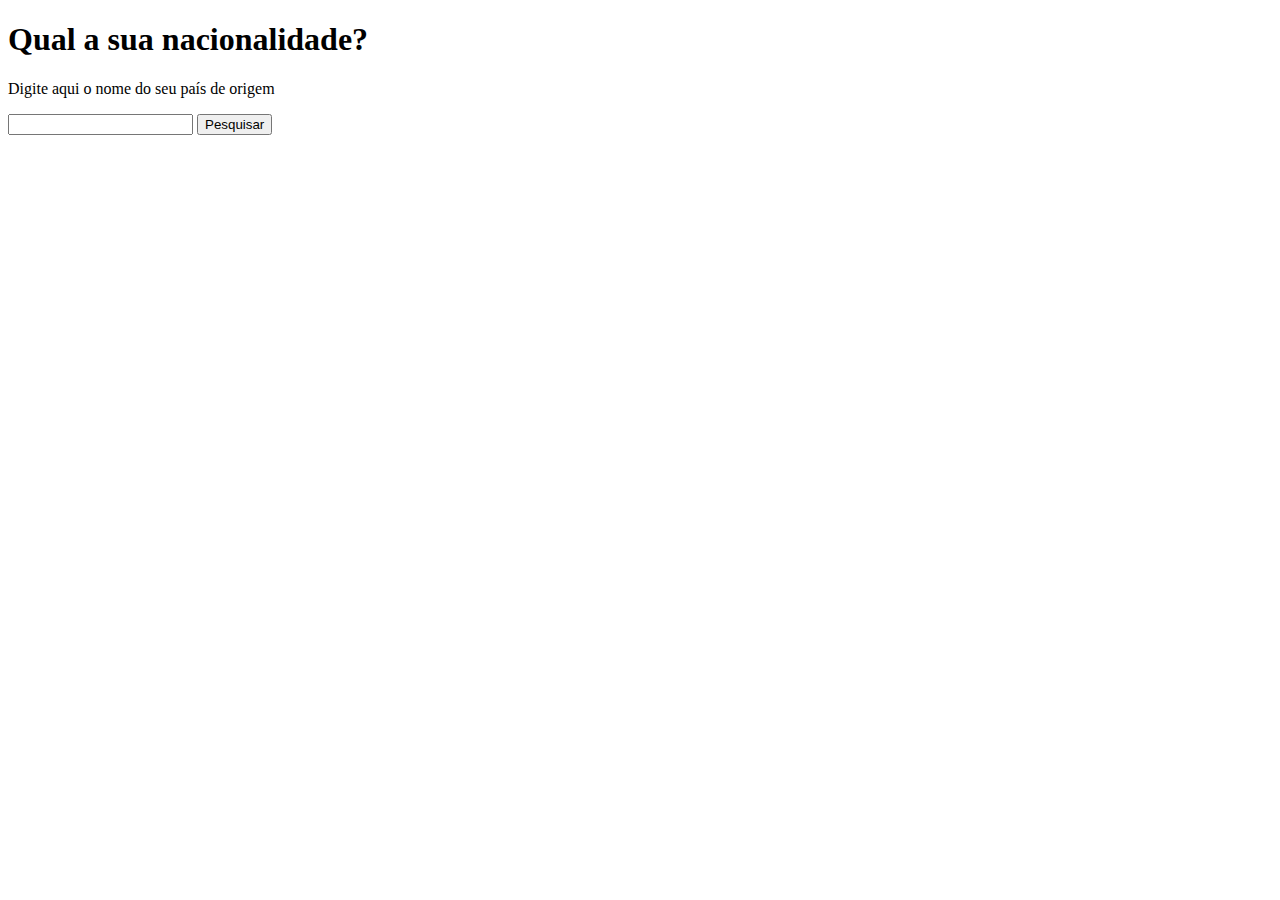
<file: aula06/index.html>
<!DOCTYPE html>
<html lang="pt-br">
<head>
    <meta charset="UTF-8">
    <meta http-equiv="X-UA-Compatible" content="IE=edge">
    <meta name="viewport" content="width=device-width, initial-scale=1.0">
    <title>Nacionalidade</title>
</head>
<body>
    <h1>Qual a sua nacionalidade?</h1>
    <p>Digite aqui o nome do seu país de origem</p>
    <input type="text" name="país" id="pais_origem">
    <input type="button" value="Pesquisar" id="pesquisa">
    <div>
        <p id="nacionalidade"></p>
    </div>
    <script>
        var pesquisa = document.querySelector("input#pesquisa")
        pesquisa.addEventListener('click', pesquisando)

        function pesquisando(){
            var pais = document.querySelector('input#pais_origem')
            var resposta = document.querySelector('p#nacionalidade')
            var dados = pais.value
            
            if (dados != 'Brasil'){
                resposta.innerHTML = 'Você é extrangeiro'
            } else {
                resposta.innerHTML = 'Olá meu compatriota'
            }
        }
    </script>
</body>
</html>
</file>
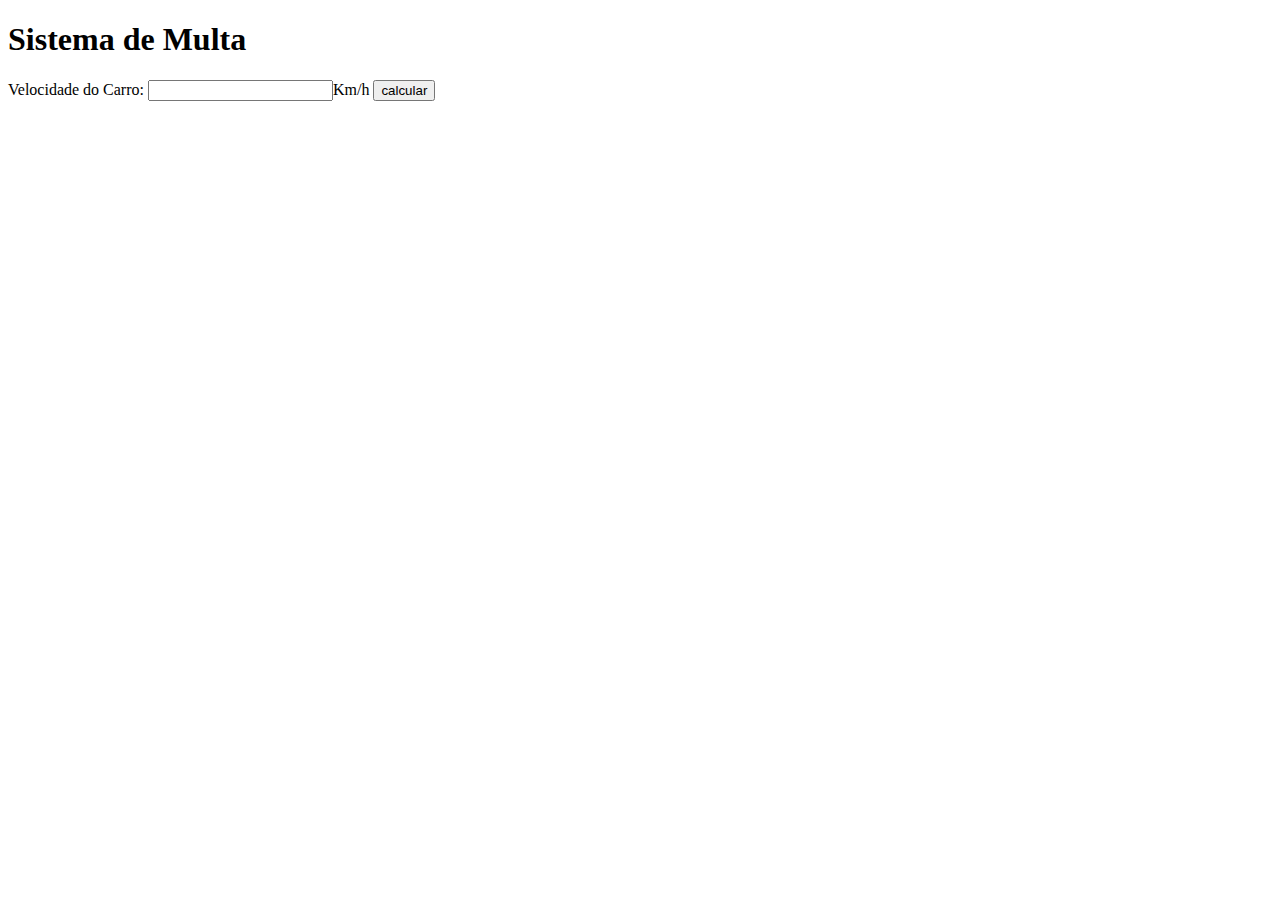
<file: aula07/index.html>
<!DOCTYPE html>
<html lang="pt-br">
<head>
    <meta charset="UTF-8">
    <meta http-equiv="X-UA-Compatible" content="IE=edge">
    <meta name="viewport" content="width=device-width, initial-scale=1.0">
    <title>Sistema de Multa</title>
</head>
<body>
    <h1>Sistema de Multa</h1>
    <p>Velocidade do Carro: <input type="number" name="velocidade" id="car_velocidade">Km/h <input type="button" value="calcular" id="calcular"></p>
    <div>
        <p id="velocidade"></p>
    </div>
    <div>
        <p id="aviso"></p>
    </div>
    <div>
        <p id="previnir"></p>
    </div>
    
    <script>
        var calcular = document.querySelector('input#calcular')
        calcular.addEventListener('click', calculo)

        function calculo(){
            var car_velocidade = document.querySelector('input#car_velocidade')
            var velocidade = document.querySelector('p#velocidade')
            var aviso = document.querySelector('p#aviso')
            var previnir = document.querySelector('p#previnir')
            var valor_velocidade = Number(car_velocidade.value)

            if (valor_velocidade > 60){
                velocidade.innerHTML = `Sua velocidade é de ${valor_velocidade}Km/h`
                aviso.innerHTML = 'Você será <strong>Multado</strong> por ultrapassar o limite de 60Km/h da rodovia &#x1F46E'
            } else{
                velocidade.innerHTML = `Sua velocidade é de ${valor_velocidade}Km/h`
            }
            previnir.innerHTML = 'Dirija sempre com cinto de segurança &#x1F697'
        }
    </script>
</body>
</html>
</file>
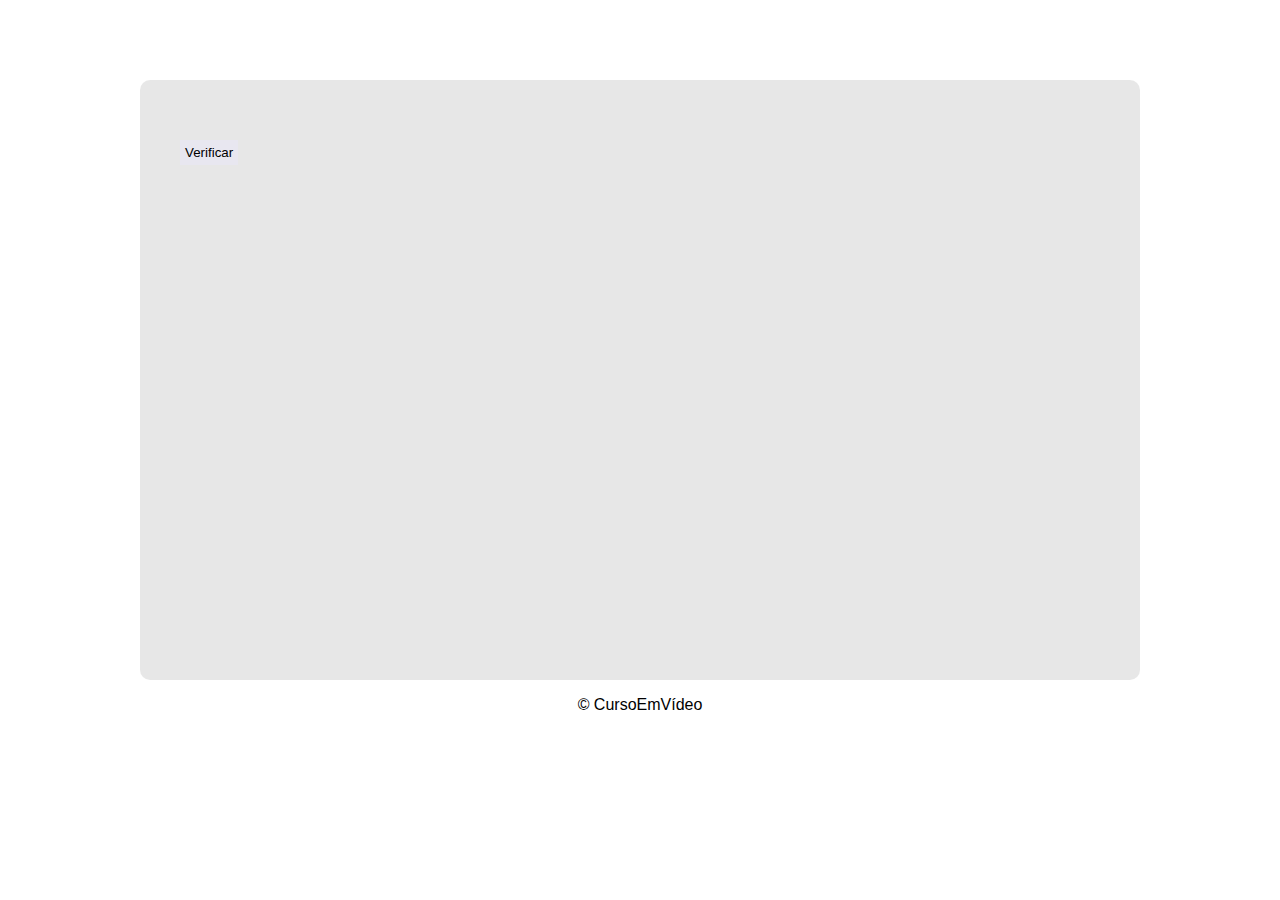
<file: atividades/atividade01/index.html>
<!DOCTYPE html>
<html lang="pt-br">
<head>
    <meta charset="UTF-8">
    <meta http-equiv="X-UA-Compatible" content="IE=edge">
    <meta name="viewport" content="width=device-width, initial-scale=1.0">
    <title>Hora do Dia</title>
    <link rel="stylesheet" href="style/style.css">
</head>
<body id="estado">
    <header>
        <div class="titulo">
            <h1>HORA DO DIA</h1>
        </div>
    </header>
    <main>
        <article>
            <div class="texto_resposta">
            </div>
            <div class="div_input">
                <input type="button" value="Verificar" id="verificar">
            </div>
            <div id="imagem_resposta">
            </div>
        </article>
    </main>
    <div class="cr">
        <p>&#169 CursoEmVídeo</p>
    </div>
    <script src="script/index.js"></script>
</body>
</html>
</file>
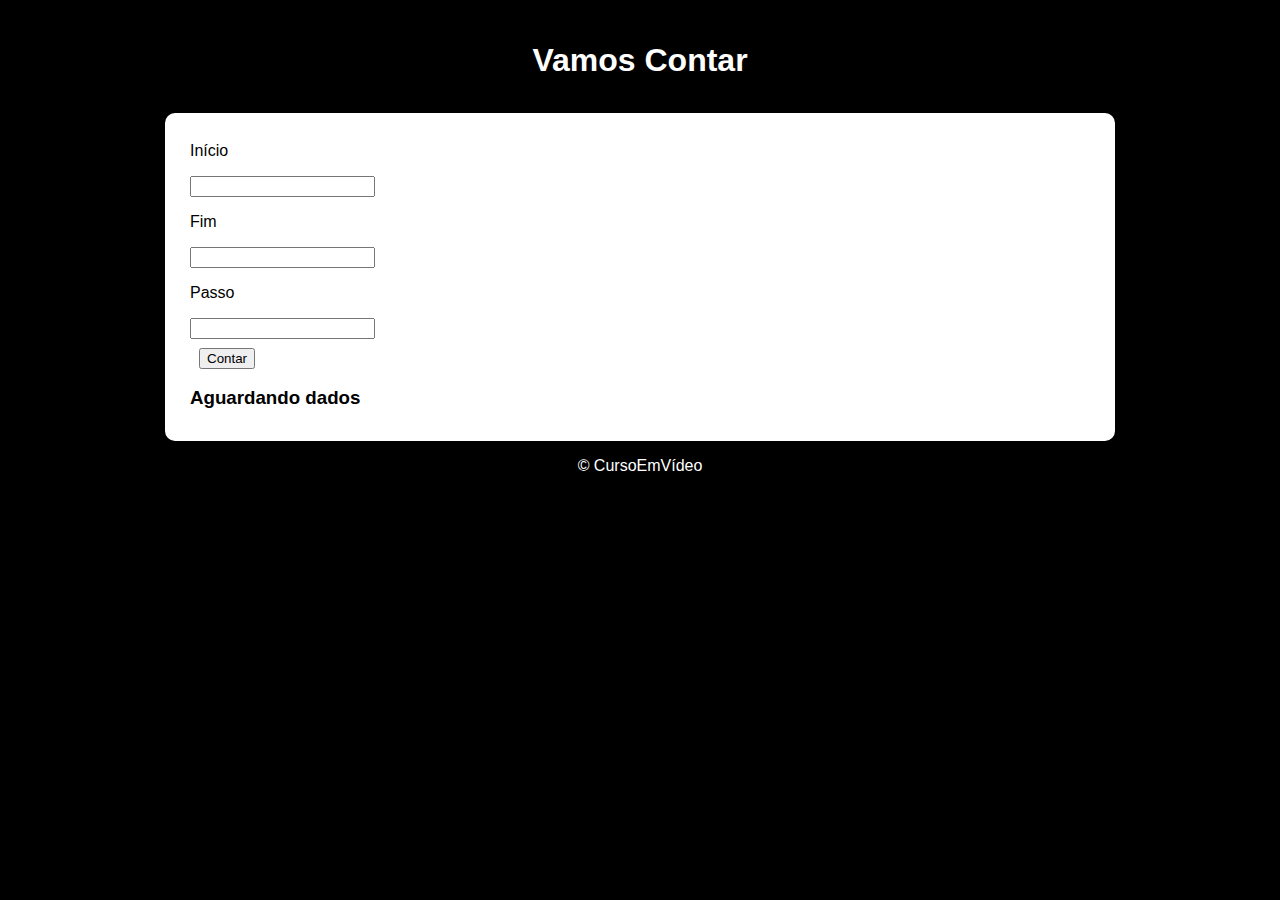
<file: atividades/atividade03/index.html>
<!DOCTYPE html>
<html lang="pt-br">
<head>
    <meta charset="UTF-8">
    <meta http-equiv="X-UA-Compatible" content="IE=edge">
    <meta name="viewport" content="width=device-width, initial-scale=1.0">
    <title>Contador</title>
    <link rel="stylesheet" href="style/style.css">
</head>
<body>
    <header>
        <h1>Vamos Contar</h1>
    </header>
    <main>
        <article>
            <div class="inicial">
                <p>Início</p>
                <input type="number" name="inicio" id="inicio">
            </div>
            <div class="final">
                <p>Fim</p>
                <input type="number" name="termino" id="fim">
            </div>
            <div class="passo">
                <p>Passo</p>
                <input type="number" name="passo" id="passo">
            </div>
            <div class="botao">
                <input type="button" value="Contar" id="contar">
            </div>
            <div>
                <h3 id="status">Aguardando dados</h3>
                <p id="resposta"></p>
            </div>
        </article>
    </main>
    <div class="foot">
        <p>&#169 CursoEmVídeo</p>
    </div>
    <script src="script/script.js"></script>
</body>
</html>
</file>
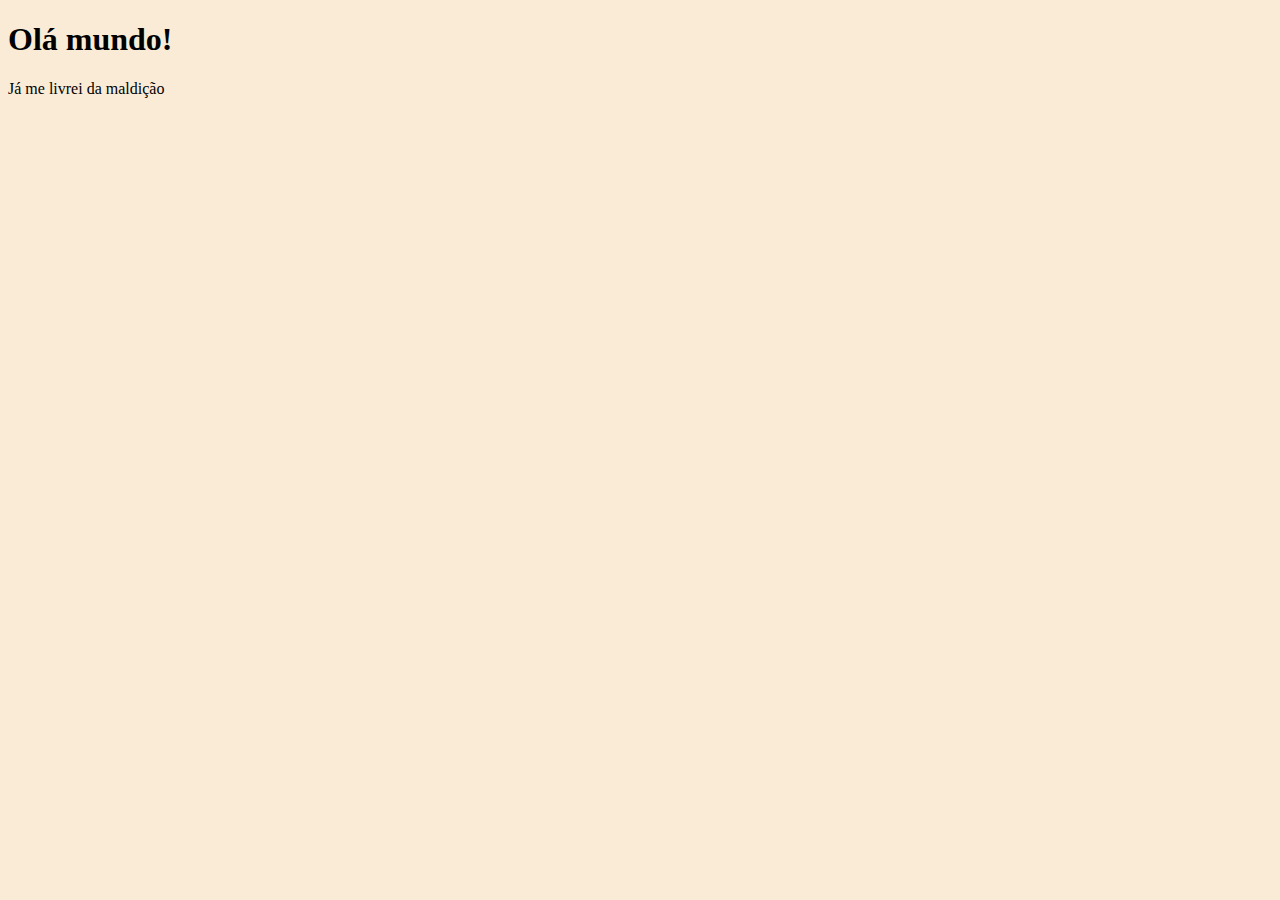
<file: aula01/ex001.html>
<!DOCTYPE html>
<html lang="pt-br">
<head>
    <meta charset="UTF-8">
    <meta http-equiv="X-UA-Compatible" content="IE=edge">
    <meta name="viewport" content="width=device-width, initial-scale=1.0">
    <title>Pop Up</title>
    <style>
        body {
            background-color: antiquewhite;
        }
    </style>
</head>
<body>
    <h1>Olá mundo!</h1>
    <p>Já me livrei da maldição</p>
    <script>
        window.alert('Minha primeira mensagem')
        window.confirm('Está gostando de aprender JavaScript ?')
        window.prompt('Qual o seu nome ?')
    </script>
</body>
</html>
</file>
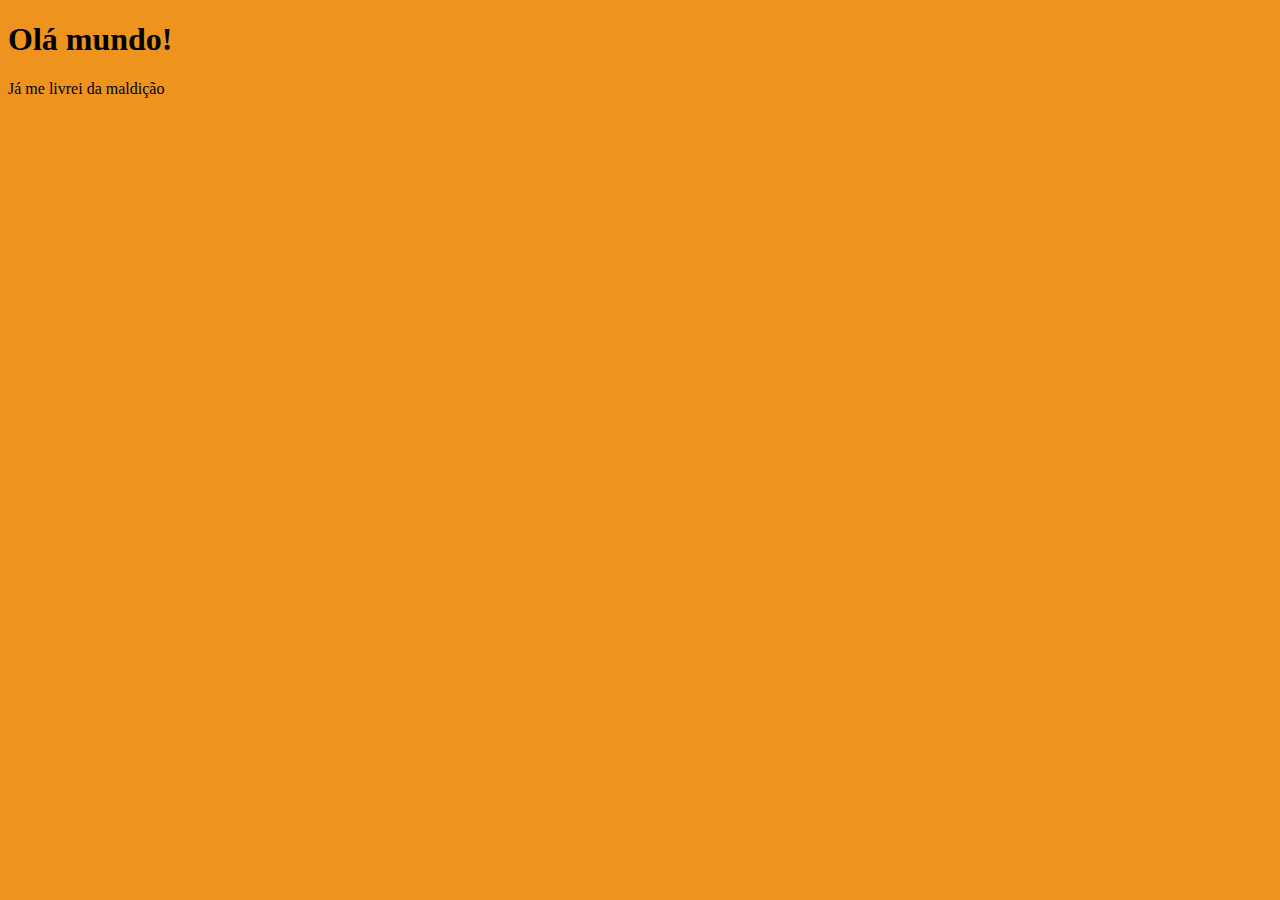
<file: aula02/ex003.html>
<!DOCTYPE html>
<html lang="pt-br">
<head>
    <meta charset="UTF-8">
    <meta http-equiv="X-UA-Compatible" content="IE=edge">
    <meta name="viewport" content="width=device-width, initial-scale=1.0">
    <title>Pop Up</title>
    <style>
        body {
            background-color: rgb(237, 147, 30);
        }
    </style>
</head>
<body>
    <h1>Olá mundo!</h1>
    <p>Já me livrei da maldição</p>
    <script>
        var numero1 = Number.parseInt(window.prompt('Digite um número'))
        var numero2 = Number(window.prompt('Digite outro númeor. '))
        var soma = numero1 + numero2

        // Para usar o Template string é necessário usar `crase no lugar de "" aspas.
        window.alert(`A soma dos  números é: ${soma}`)
    </script>
</body>
</html>
</file>
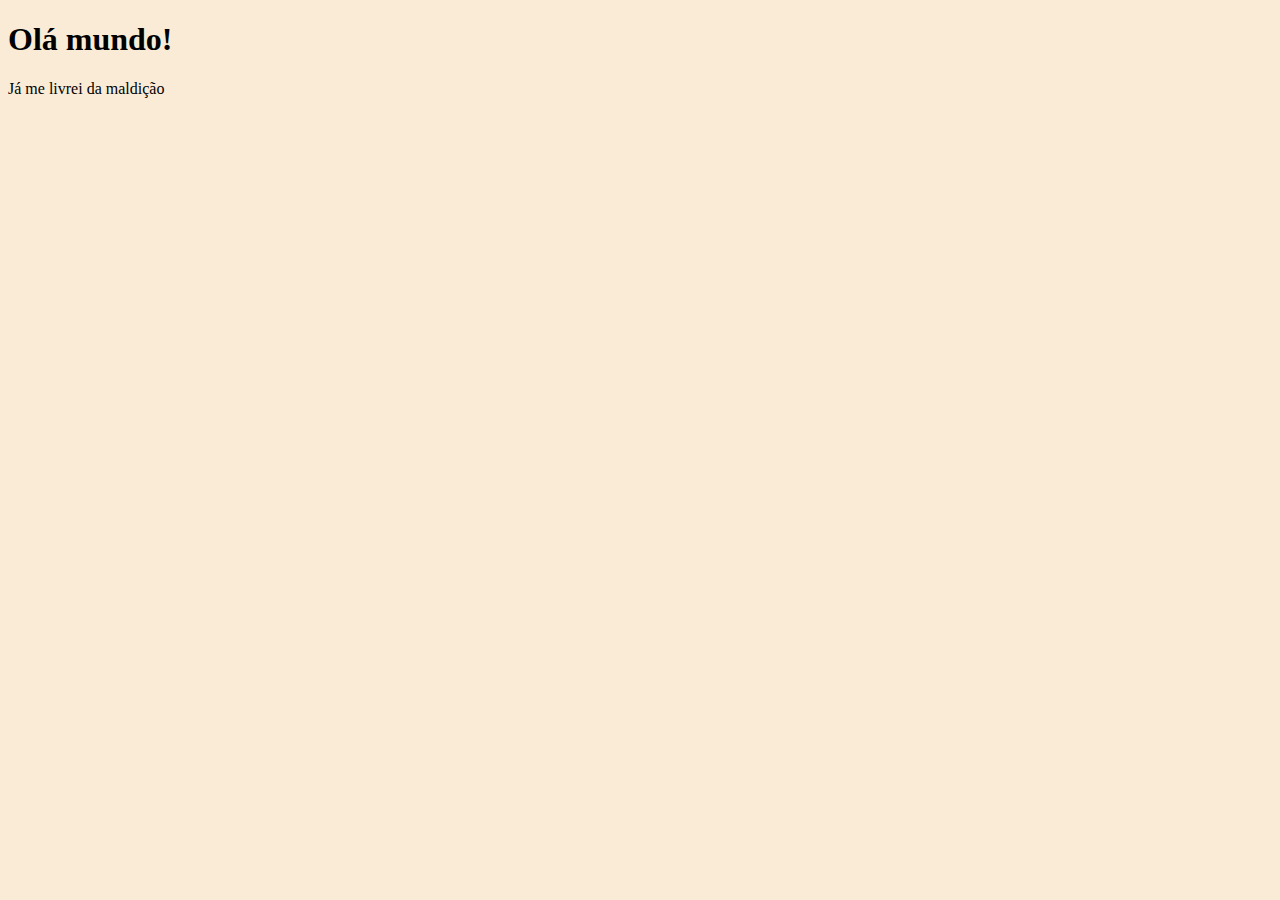
<file: aula03/ex002.html>
<!DOCTYPE html>
<html lang="pt-br">
<head>
    <meta charset="UTF-8">
    <meta http-equiv="X-UA-Compatible" content="IE=edge">
    <meta name="viewport" content="width=device-width, initial-scale=1.0">
    <title>Pop Up</title>
    <style>
        body {
            background-color: antiquewhite;
        }
    </style>
</head>
<body>
    <h1>Olá mundo!</h1>
    <p>Já me livrei da maldição</p>
    <script>
        var nome = window.prompt('Qual é o seu nome ?')
        window.alert('É um grande prazer de te conhecer ' + nome)
    </script>
</body>
</html>
</file>
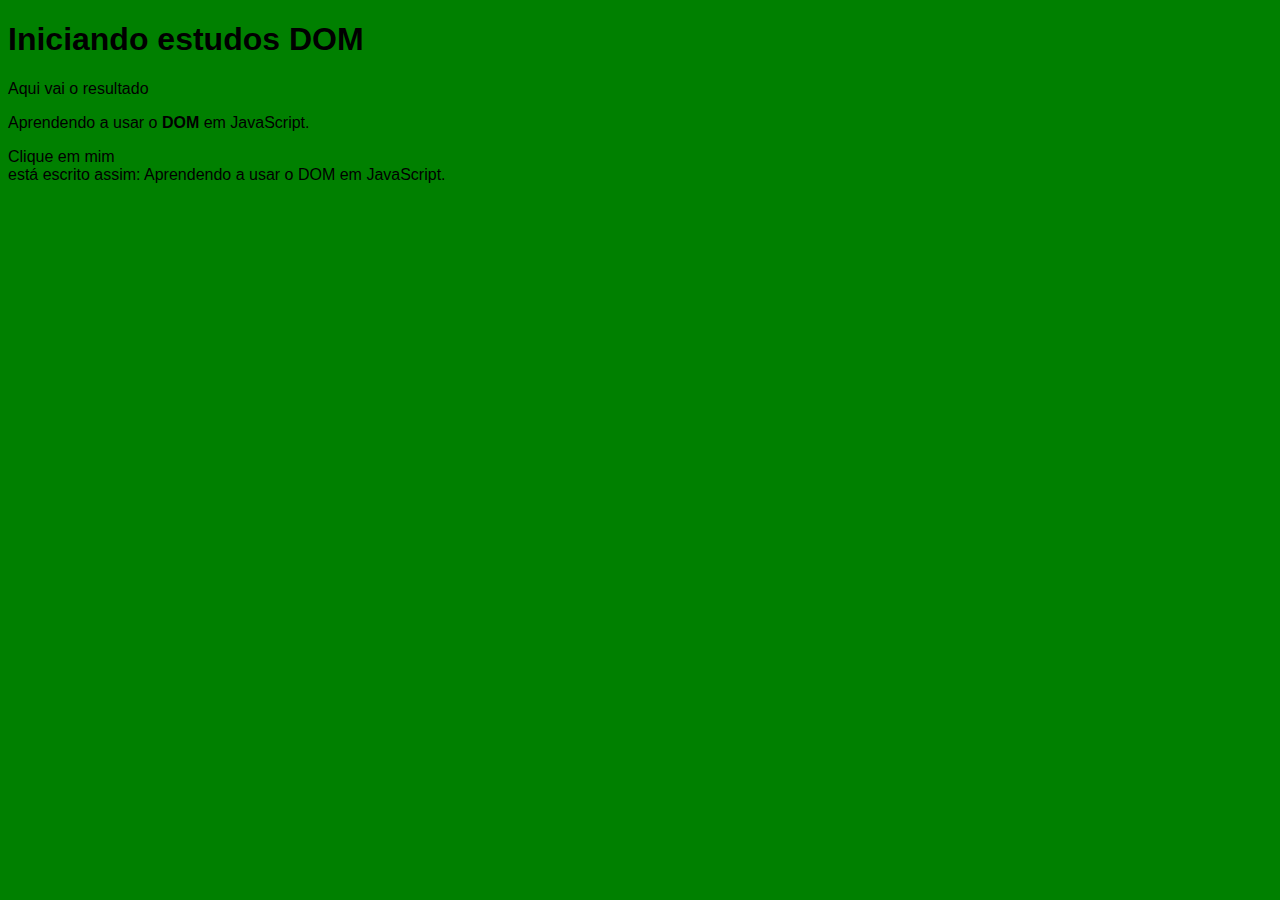
<file: aula04/exer05.html>
<!DOCTYPE html>
<html lang="en">
<head>
    <meta charset="UTF-8">
    <meta http-equiv="X-UA-Compatible" content="IE=edge">
    <meta name="viewport" content="width=device-width, initial-scale=1.0">
    <title>Primeiros Passos</title>
    <style>
        body {
            background-color: aqua;
            font-family: sans-serif;
        }
    </style>
</head>
<body>
    <h1>Iniciando estudos DOM</h1>
    <p>Aqui vai o resultado</p>
    <p>Aprendendo a usar o <strong>DOM</strong> em JavaScript.</p>
    <div>Clique em mim</div>
    <script>
        var corpo = window.document.body
        var p1 = window.document.getElementsByTagName('p')[1]
        window.document.write('está escrito assim: ' + p1.innerText)
        corpo.style.backgroundColor = 'green'
    </script>
</body>
</html>
</file>
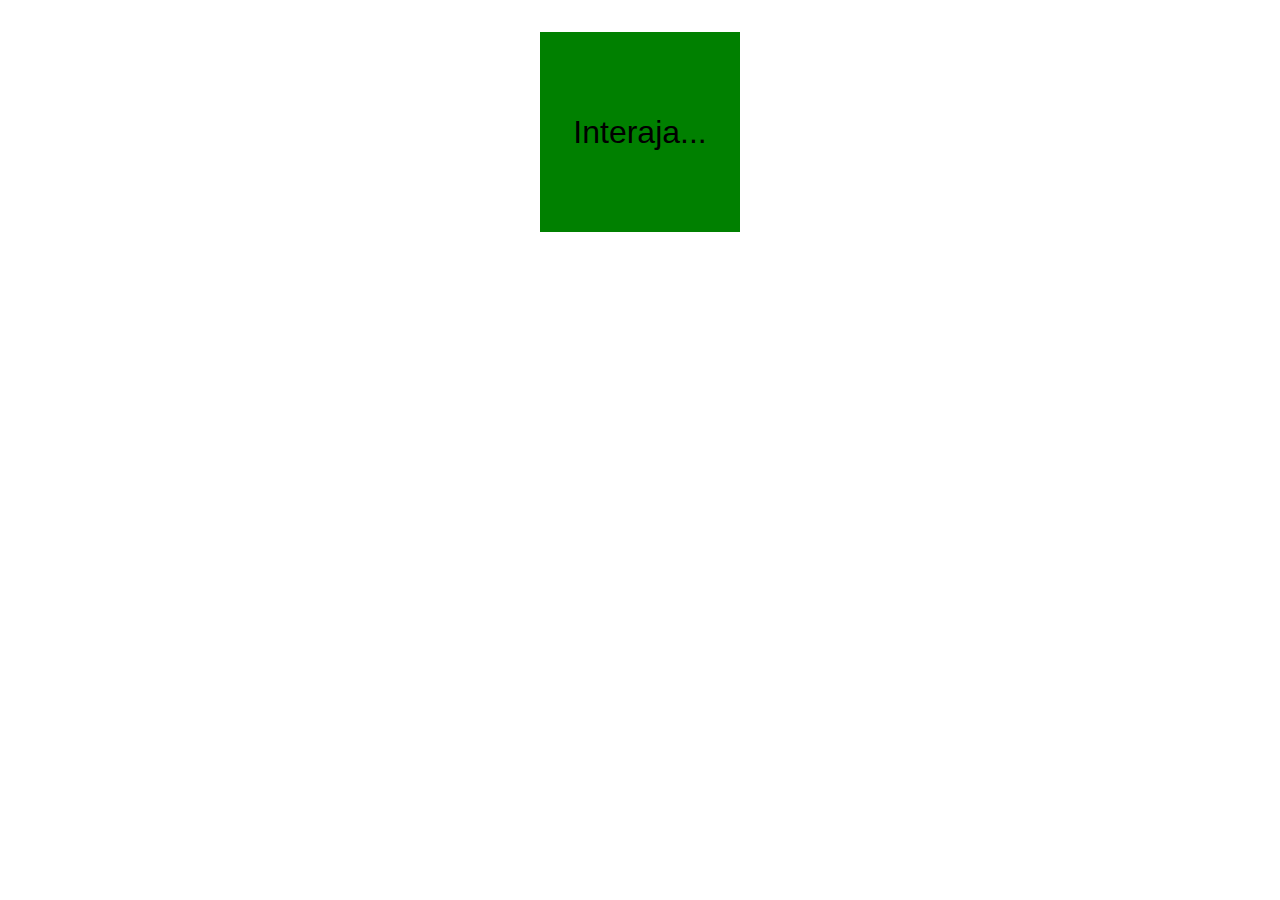
<file: aula05/exe06.html>
<!DOCTYPE html>
<html lang="pt-br">
<head>
    <meta charset="UTF-8">
    <meta http-equiv="X-UA-Compatible" content="IE=edge">
    <meta name="viewport" content="width=device-width, initial-scale=1.0">
    <title>Eventos DOM</title>
    <style>
        div#area {
            font: normal 2em Arial;
            background-color: green;
            height: 200px;
            width: 200px;
            line-height: 200px;
            text-align: center;
            margin: auto;
        }
    </style>
</head>
<body>
    <div id="area">
        <p id="p_area">Interaja...</p>
    </div>
    <script>
        var div = window.document.getElementById('p_area');
        var vezes = 1
        const rgb = {red : 0, green : 0, blue : 0 }

        div.addEventListener('click', clicar)
        div.addEventListener('mouseenter', entrar)
        div.addEventListener('mouseout', sair)

        function clicar() {
            if (vezes === 1) {
                div.innerText = 'Clicou';
            }
            if (vezes > 1) {
                div.innerText = `Clicou ${vezes}`
            }
            vezes += 1;
            nivel();
        }
        function entrar(){
            div.style.backgroundColor = 'yellow'
        }
        function sair(){
            div.style.backgroundColor = 'green';
            rgb.red = 0;
        }
        function nivel(){
            div.style.backgroundColor = `rgb(${rgb.red}, ${rgb.green}, ${rgb.blue})`
            rgb.red += 10;
        }
    </script>
</body>
</html>
</file>
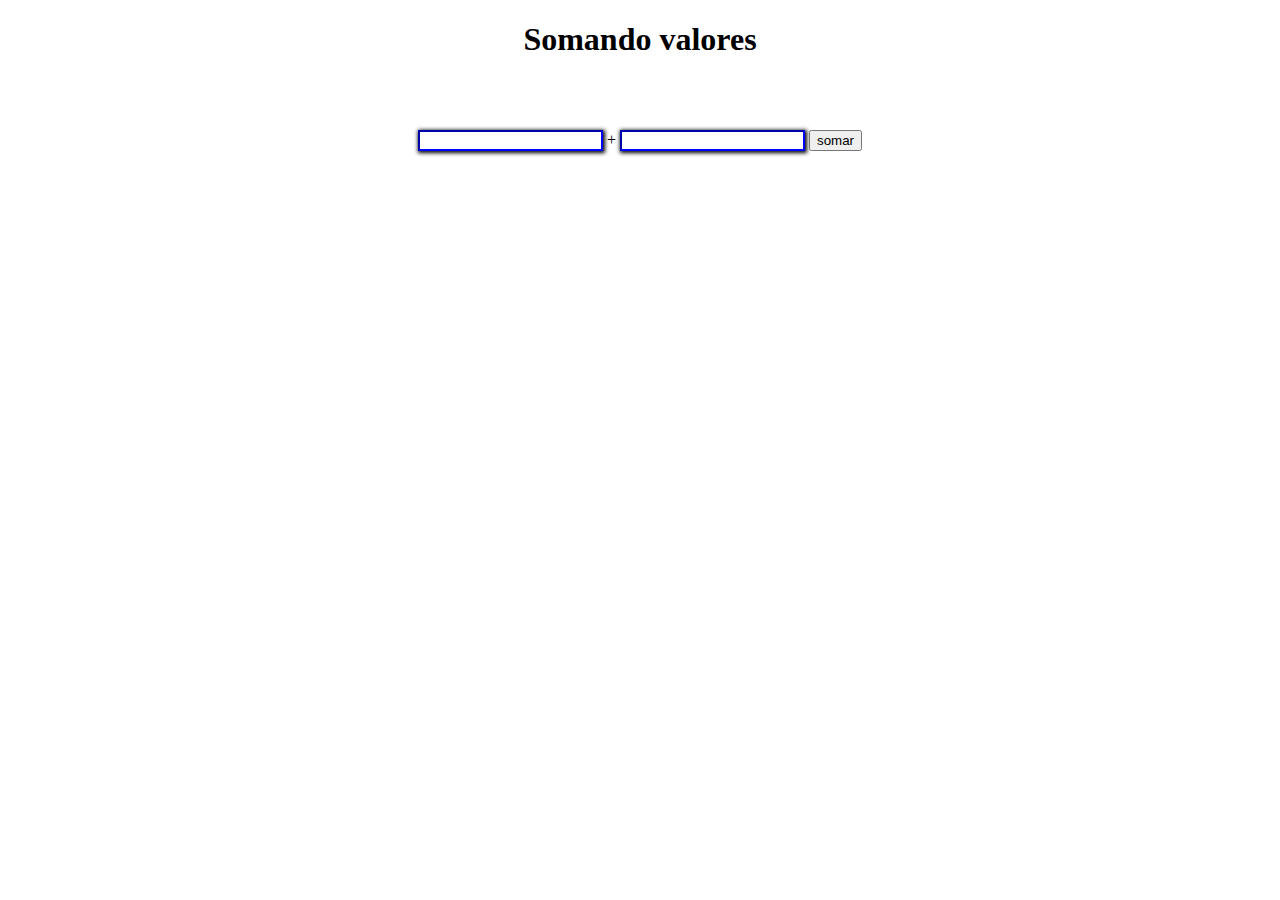
<file: aula05/exe07.html>
<!DOCTYPE html>
<html lang="pt-br">
<head>
    <meta charset="UTF-8">
    <meta http-equiv="X-UA-Compatible" content="IE=edge">
    <meta name="viewport" content="width=device-width, initial-scale=1.0">
    <title>Somando Números</title>
    <style>
        h1#titulo_calc {
            text-align: center;
        }
        input.input_calc {
            box-shadow: 1px 1px 4px 1px black;
            border-color: blue;
            text-align: center;
        }
        input.input_calc:hover {
            box-shadow: 0px 0px 0px 0px black;
        }
        div#total {
            padding-top: 10px;
        }
        div#calculadora {
            padding-top: 50px;
            margin: auto;
            text-align: center;
        }
    </style>
</head>
<body>
    <header>
        <h1 id="titulo_calc">Somando valores</h1>
    </header>
    <div id="calculadora">
        <div id="calc_tools">
            <input type="number" name="txt1" id="num1" class="input_calc"> +
            <input type="number" name="txt2" id="num2" class="input_calc">
            <input type="button" value="somar" id="soma">
        </div>
        <div class="total">
            <h3 id="total"></h3>
        </div>
    </div>
    <script>
        var botao = document.getElementById('soma')
        botao.addEventListener('click', somar)

        function somar(){
        var tn1 = window.document.querySelector("input#num1")
        var tn2 = window.document.querySelector("input#num2")
        var resultado = window.document.getElementById('total')
        var n1 = Number(tn1.value)
        var n2 = Number(tn2.value)
        var total = n1 + n2;
        resultado.innerHTML = `O total é: ${total}`}
    </script>
</body>
</html>
</file>
<file: atividades/atividade01/style/style.css>
body{
    font-family: sans-serif;
    margin: 0px;
    background-color: #ffffff;
    background-attachment: fixed;
}
header {
    color: #ffffff;
    text-align: center;
}
main {
    background-color: rgba(0, 0, 0, 0.096);

    width: 1000px;
    height: 600px;
    border-radius: 10px;
    margin: auto; 
}
div.texto_resposta {
    font-weight: bold;
    text-align: center;
    margin: auto;
    max-width: 320px;
    padding-top: 30px;
    padding-bottom: 30px;
}
div#imagem_resposta {
    max-width: 320px;
    margin: auto;
}
img.imagem_img {
    height: 320px;
    width: 320px;
    border-radius: 50%;
}
div.div_input {
    padding-left: 40px;
}
input#verificar {
    background-color: rgba(232, 231, 244, 0.655);
    border: none;
    padding: 5px;
}
.cr{
    text-align:center;
}
</file>
<file: atividades/atividade03/style/style.css>
body {
    background-color: #000000;
    font-family: sans-serif;
}
header {
    color: #ffffff;
    text-align: center;

    padding: 1%;
}
main {
    background-color: #ffffff;

    max-width: 900px;
    margin: auto;
    padding: 1% 2%;
    border-radius: 10px;
}
.botao {
    margin: 1%;
}
.foot {
    color: #ffffff;
    text-align: center;
}
</file>
